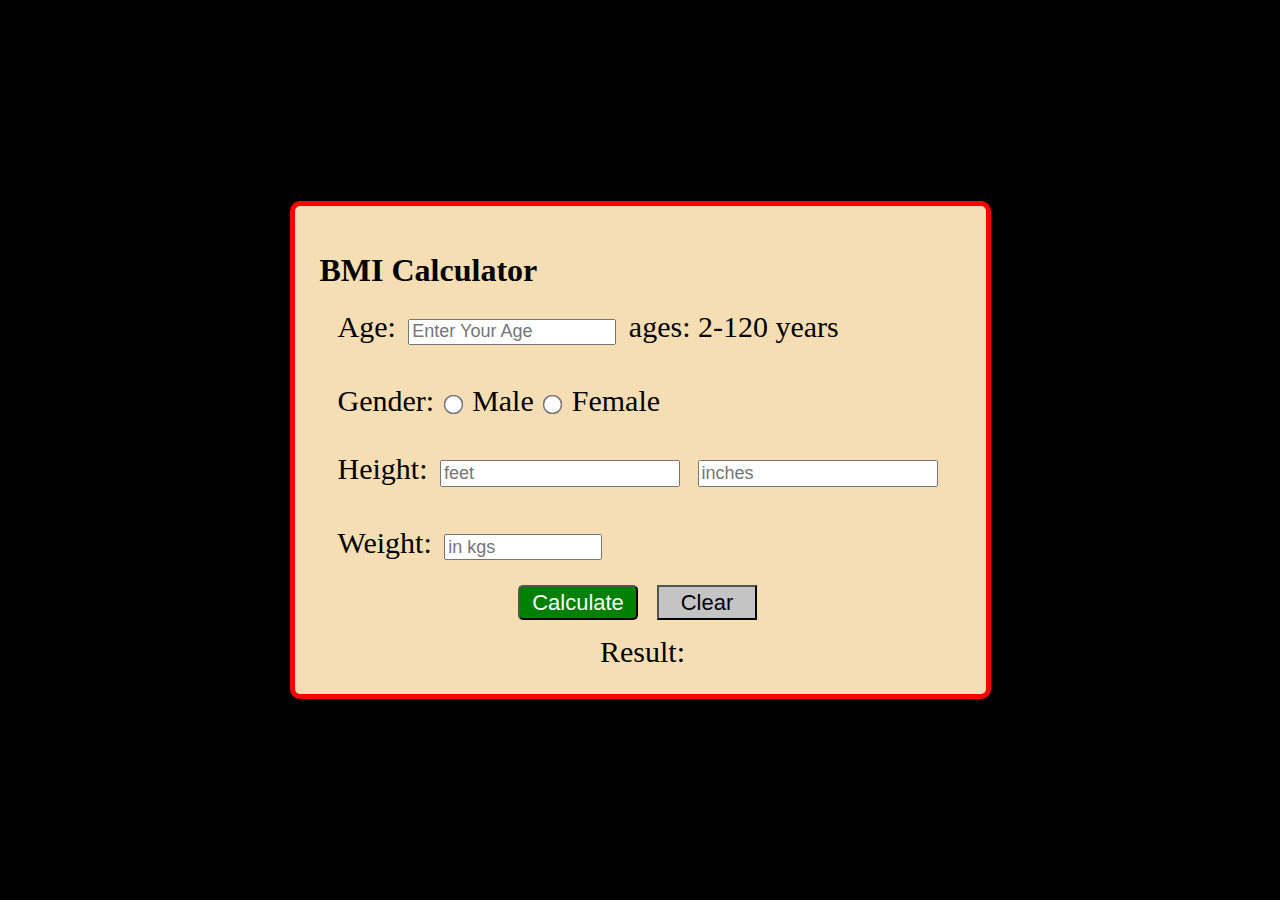
<file: index.html>
<!DOCTYPE html>
<html lang="en">
<head>
    <meta charset="UTF-8">
    <meta name="viewport" content="width=device-width, initial-scale=1.0">
    <title>BMI Calculator</title>
    <link rel="stylesheet" href="styles.css">
</head>
<body>
    <div id="cal">
        <h1>BMI Calculator</h1>
        <div id="bmi">
        <!--age-->
        <label for="age">Age: </label>
        <input type="number" id="age" placeholder="Enter Your Age" min="2" max="120" required> ages: 2-120 years
     <br><br> 
     <!--gender-->  
        <label for="gender">Gender: </label>
        <input type="radio" id="male" name="gender">
        <label for="male">Male</label>
        <input type="radio" id="female" name="gender">
        <label for="female">Female</label>
        <br><br>
        <!--height-->
        <label for="height">Height: </label>
        <input type="height" id="feet" placeholder="feet">
        <input type="height" id="inches" placeholder="inches">
        <br><br>
        <!--weight-->
        <label for="weight">Weight: </label>
        <input type="number" id="weight" placeholder="in kgs">
    </div>
    <div id="button">
    <button id="calculate" type="button">Calculate</button>
   <button id="Clear" type="button">Clear</button>
    </div>
    <div id="result">Result: </div>
    </div>
    <script src="first.js"></script>
</body>
</html>
</file>
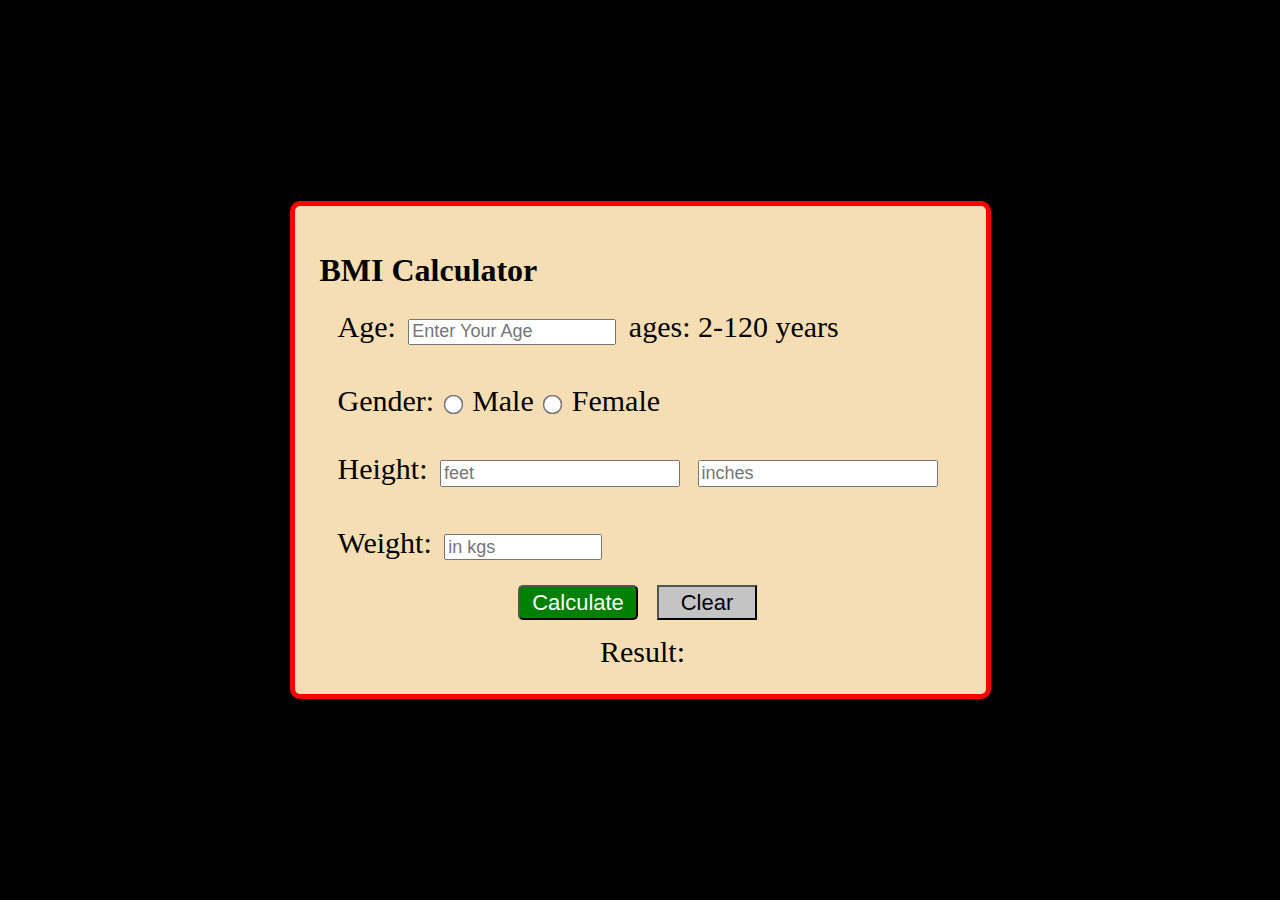
<file: BMI.html>
<!DOCTYPE html>
<html lang="en">
<head>
    <meta charset="UTF-8">
    <meta name="viewport" content="width=device-width, initial-scale=1.0">
    <title>BMI Calculator</title>
    <link rel="stylesheet" href="styles.css">
</head>
<body>
    <div id="cal">
        <h1>BMI Calculator</h1>
        <div id="bmi">
        <!--age-->
        <label for="age">Age: </label>
        <input type="number" id="age" placeholder="Enter Your Age" min="2" max="120" required> ages: 2-120 years
     <br><br> 
     <!--gender-->  
        <label for="gender">Gender: </label>
        <input type="radio" id="male" name="gender">
        <label for="male">Male</label>
        <input type="radio" id="female" name="gender">
        <label for="female">Female</label>
        <br><br>
        <!--height-->
        <label for="height">Height: </label>
        <input type="height" id="feet" placeholder="feet">
        <input type="height" id="inches" placeholder="inches">
        <br><br>
        <!--weight-->
        <label for="weight">Weight: </label>
        <input type="number" id="weight" placeholder="in kgs">
    </div>
    <div id="button">
    <button id="calculate" type="button">Calculate</button>
   <button id="Clear" type="button">Clear</button>
    </div>
    <div id="result">Result: </div>
    </div>
    <script src="first.js"></script>
</body>
</html>
</file>
<file: styles.css>
body{
    background-color: black;
    padding: 0;
    margin: 0;
    height: 100vh;
    display: flex;
    align-items: center;
    justify-content: center;
}
#cal{
    background-color: wheat;
    padding: 25px;
    border-radius: 10px;
    border: solid, 5px, red;
}
#age{
    width: 200px;
    height: 20px;
}
#height, #weight{
    width: 150px;
    height: 20px;}
#bmi{
    font-size: 30px;
    margin: 18px;
}
input{
    font-size: 18px;
    margin: 5px;
}
#button{
    text-align: center;
}
button{
    font-size: 20px;
    margin: 10px;
    margin-top: 2px;
    margin-left: 5px;
}
#calculate{
    text-align: center;
    background-color: green;
    border-radius: 5px;
    color: white;
    font-size: 22px;
    width: 120px;
    height: 35px;
}
#Clear{
    text-align: center;
    background-color: rgb(197, 196, 196);
    font-size: 22px;
    width: 100px;
    height: 35px;
}
#result{
    font-size: 30px;
    margin-top: 5px;
    margin-left: 5px;
    text-align: center;
}
input[type="radio"]{
    transform: scale(1.5);
    accent-color: red;
}
</file>
